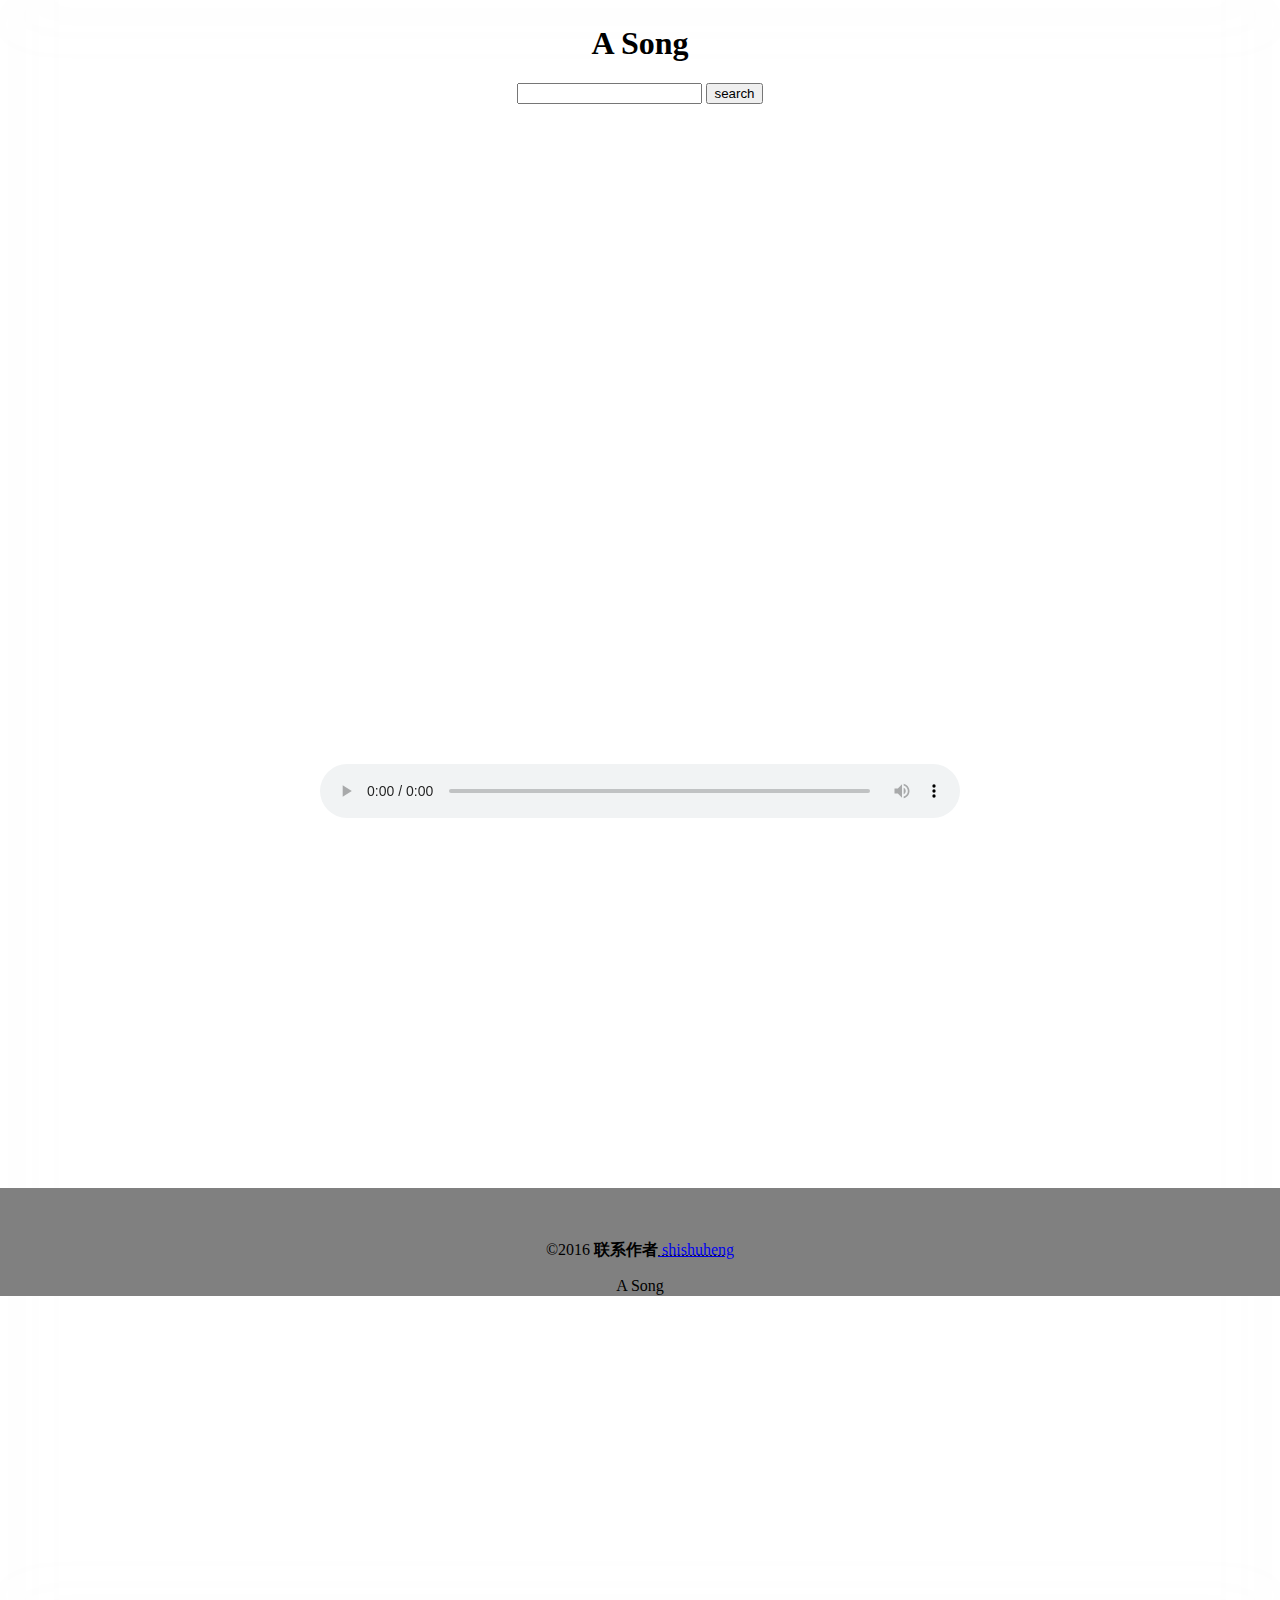
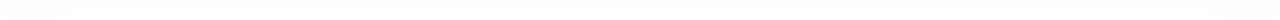
<file: A-Song/index.html>
<!DOCTYPE html>
<html lang="en">
<link>
    <meta charset="UTF-8">
    <title>A Song</title>
	<link rel="shortcut icon" href="favicon.ico">
    <link rel="stylesheet" href="mycss.css" type="text/css">
    <script type="text/javascript" src="js/jquery.js"></script><!-- couldn't use like this <script type = "text/javascript" src = "jquery.js" /> -->
    <script type="text/javascript" src="js/getSongsInfo.js"></script>
    <script type="text/javascript">
        window.onload = function () {
            var button = document.getElementById("serchButton").addEventListener("click",function () {
                var text = document.getElementById("inputText").value;
                SearchMusic(text);
            },false);
        }
    </script>
</head>
<body>
<div id = "container">
    <img width="100%" height="180%" id = blurimg>
    <div id = "head" align="center">
        <h1 align="center">
            A Song
        </h1>
        <input type="text" name="searchtext" id = "inputText">
        <input type="button" value="search" id = "serchButton">
    </div>

    <div id = "mainbody" align="center">
        <div id = "TextBody"></div>
        <div id = "cicontainer">
            <img id = "clearimg" height = "400px">
        </div>
        <br />
        <br />
        <audio controls="controls" autoplay="autoplay" id = "playaudio"></audio>
    </div>

    <div id = "tail">
        <p align="center">
            <br /><br />
            &copy;2016 <b>联系作者</b><abbr title="send E-mail"><a href="mailto:1136313573@qq.com"> shishuheng </a></abbr>
        </p>
        <p align="center">
            A Song
        </p>
    </div>
</div>
</body>
</html>
</file>
<file: A-Song/mycss.css>
body{
    margin: 0;
}

div#container{
    width: 100%;
    height: 1080px;
}

div#head{
    width: 100%;
    height: 10%;
    align-content: center;
    font-family: "Comic Sans MS";
}

div#mainbody{
    width: 100%;
    height: 100%;
    z-index: -1;
}

div#tail{
    width: 100%;
    height: 10%;
    background-color: gray;
    align-content: center;
}

div#TextBody{
    width: 100%;
    height: 20%;
}

div#cicontainer{
}

div#clearimg{
    width: 50px;
}

.ClearImg img{
    height : 100px;
}

img#blurimg{
    position: absolute;
    top : 0px;
    left : 0px;
    z-index: -1;
    -webkit-filter: blur(30px); /* Chrome, Opera */
    -moz-filter: blur(30px);
    -ms-filter: blur(30px);
    filter: blur(30px);

    filter: progid:DXImageTransform.Microsoft.Blur(PixelRadius=30, MakeShadow=false);
}

audio#playaudio{
    width: 50%;
}

.blur { /*http://zhidao.baidu.com/link?url=8QiowAf7hhXYtsD-0lbe1LCFCTAVZl0IR4OnjEzBKrpH1qtOpc9i_W0_oSbPoijHNi6ungoZVtJz0cUYE8vLTNKqjtfRq-hWcBjZWj3hsbm*/
/*    filter: url(blur.svg#blur); FireFox, Chrome, Opera */

    -webkit-filter: blur(30px); /* Chrome, Opera */
    -moz-filter: blur(30px);
    -ms-filter: blur(30px);
    filter: blur(30px);

    filter: progid:DXImageTransform.Microsoft.Blur(PixelRadius=30, MakeShadow=false); /* IE6~IE9 */
}
</file>
